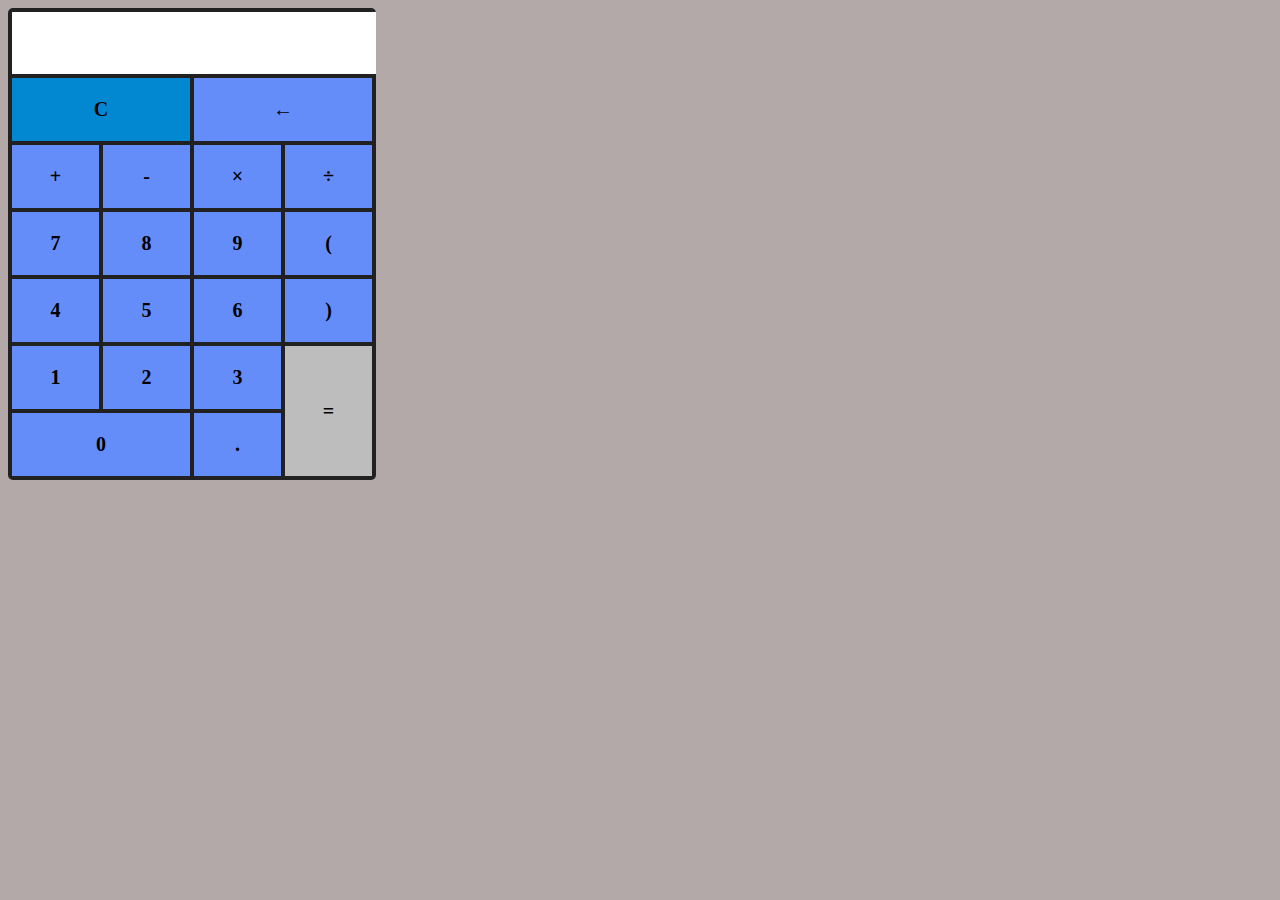
<file: кальулятор/index.html>
<!DOCTYPE html>
<html>
<head>
    <title>Калькулятор</title>
</head>
<style>
    body {
        background-color: #b3a9a9;
        user-select: none;
    }
    .container {
        display: grid;
        grid-template-columns: 1fr 1fr 1fr 1fr;
        grid-gap: 4px;
        background-color: #212121;
        padding: 4px;
        border-radius: 5px;
        max-width: 360px;
        font-family: "Tahoma";
    }
    .item {
        background-color: rgb(101, 141, 250);
        color: #000;
        padding: 20px;
        display: flex;
        justify-content: center;
        align-items: center;
        font-size: 20px;
        cursor: pointer;
        font-weight: bold;
    }
    form {
        max-width: 100%;
    }
    input{
        width: 100%;
        height: 60px;
        border: none;
        font-size: 30px;
        outline: none;
        text-align: right;
    }
    .input{
        grid-column: 1/-1;
        padding: 0;
    }
    .clean{
        grid-column: 1/3;
        background-color: #0288d1;
    }
    .back{
        grid-column: 3/-1;
    }
    .equal{
        grid-column: 4;
        grid-row: 6/8;
        background-color: #bdbdbd;
    }
    .zero{
        grid-column: 1/3;    
    }
   
</style>
<body>
    <div class="container">
        <div class="item input"><form name="form"><input type="text"
            name="textview" readonly></div>
        <div class="item clean" onclick="clean()">C</div>
        <div class="item back" onclick="back()">&larr;</div>
        <div class="item" onclick="insert('+')">+</div>
        <div class="item" onclick="insert('-')">-</div>
        <div class="item" onclick="insert('*')">&times;</div>
        <div class="item" onclick="insert('/')">&divide;</div>
        <div class="item" onclick="insert('7')">7</div>
        <div class="item" onclick="insert('8')">8</div>
        <div class="item" onclick="insert('9')">9</div>
        <div class="item" onclick="insert('(')">(</div>
        <div class="item" onclick="insert('4')">4</div>
        <div class="item" onclick="insert('5')">5</div>
        <div class="item" onclick="insert('6')">6</div>
        <div class="item" onclick="insert(')')">)</div>
        <div class="item" onclick="insert('1')">1</div>
        <div class="item" onclick="insert('2')">2</div>
        <div class="item" onclick="insert('3')">3</div>
        <div class="item equal" onclick="equal()">=</div>
        <div class="item zero" onclick="insert('0')">0</div>
        <div class="item" onclick="insert('.')">.</div>    

    </div>
    <script>
        function insert(num){
            document.form.textview.value = 
            document.form.textview.value + num;
        }
        function clean() {
            document.form.textview.value = "";
            
        }
        function back() {
            var exp = document.form.textview.value;
            document.form.textview.value = exp.substring(0,
            exp.length-1);
        }
        function equal() {
            var exp = document.form.textview.value;
            if(exp) {
                document.form.textview.value = eval(exp);
            }
        }
    </script>
    
</body>
</html>
</file>
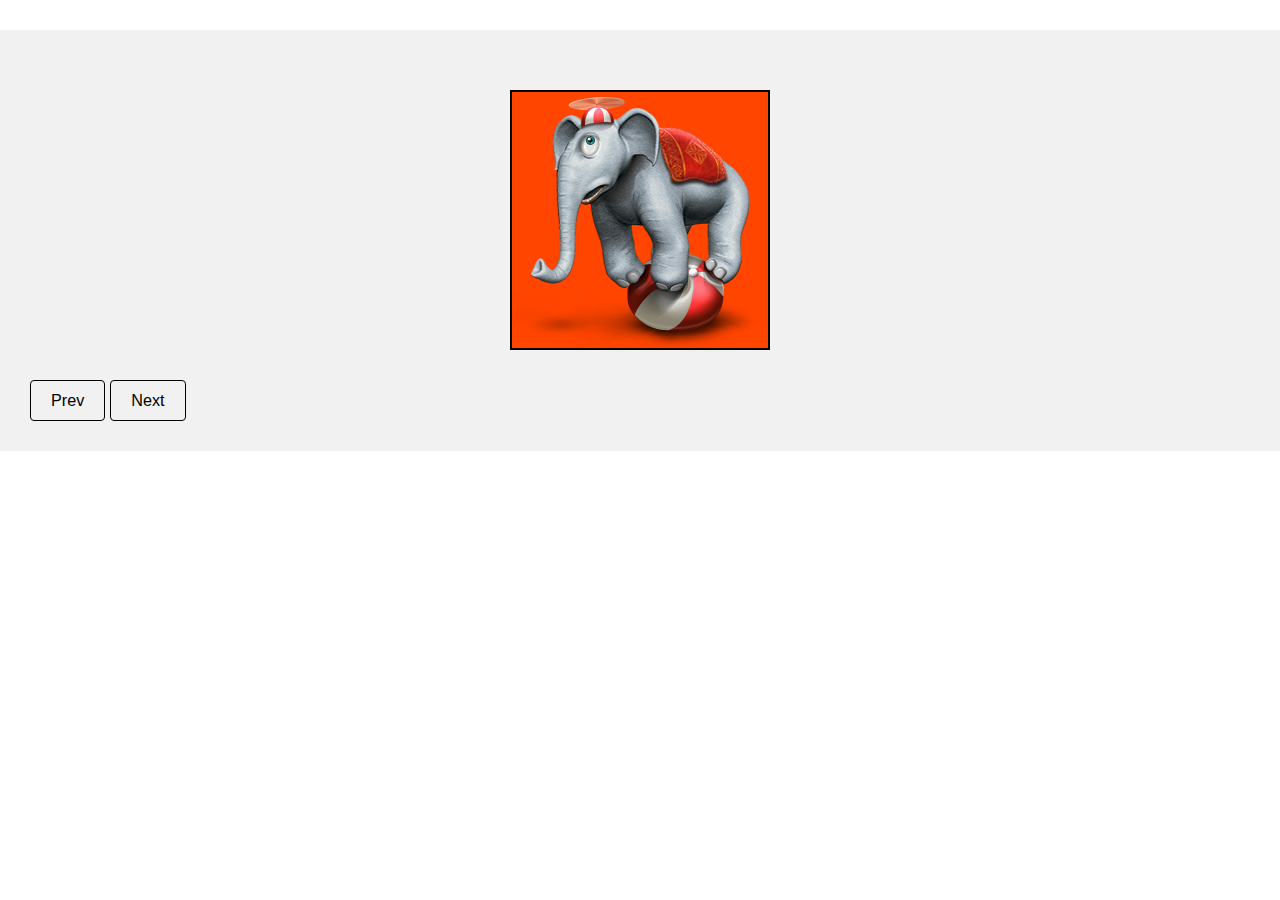
<file: slider/APP/index.html>
<!DOCTYPE html>
<html lang="en">
<head>
    <meta charset="UTF-8">
    <meta http-equiv="X-UA-Compatible" content="IE=edge">
    <meta name="viewport" content="width=device-width, initial-scale=1.0">
    <title>Slider</title>
    <link rel="stylesheet" href="style.css">
</head>
<body>
    
    <div class="container">
        
        <div class="slider">
            <div class="slider-line">
                <img src="./images/elephant.png" alt="">
                <img src="./images/gorilla.png" alt="">
                <img src="./images/home.png" alt="">
                <img src="./images/ice_cream.png" alt="">
            </div>
        </div>
        <button class="slider-prev">Prev</button>
        <button class="slider-next">Next</button>
        
    </div>
    


    <script src="script.js"></script>
</body>
</html>
</file>
<file: slider/APP/style.css>
* {
    margin: 0;

}

html, body {
    font-size: 18px;
    font-family: sans-serif;
}

.container {
    max-width: 1200;
    margin: 30px auto;
    background: #f1f1f1;
    padding: 30px;
}

h1{
    text-align: center;
    margin-bottom: 40px;
}

button {
    background: none;
    border: 1px solid black;
    border-radius: 4px;
    padding: 10px 20px;
    font-size: .9rem;
}

button:hover{
    background: orangered;
}

button:active{
    background: #000;
    color: #fff;
}

.slider {
    width: 256px;
    height: 256px;
    border: 2px solid black;
    margin: 30px auto;
    overflow: hidden;

}

.slider-line {
    height: 256px;
    width: 1024px;
    background: orangered;
    display: flex;
    position: relative;
    left: 0;
    transition: all ease 1s;

}
</file>
